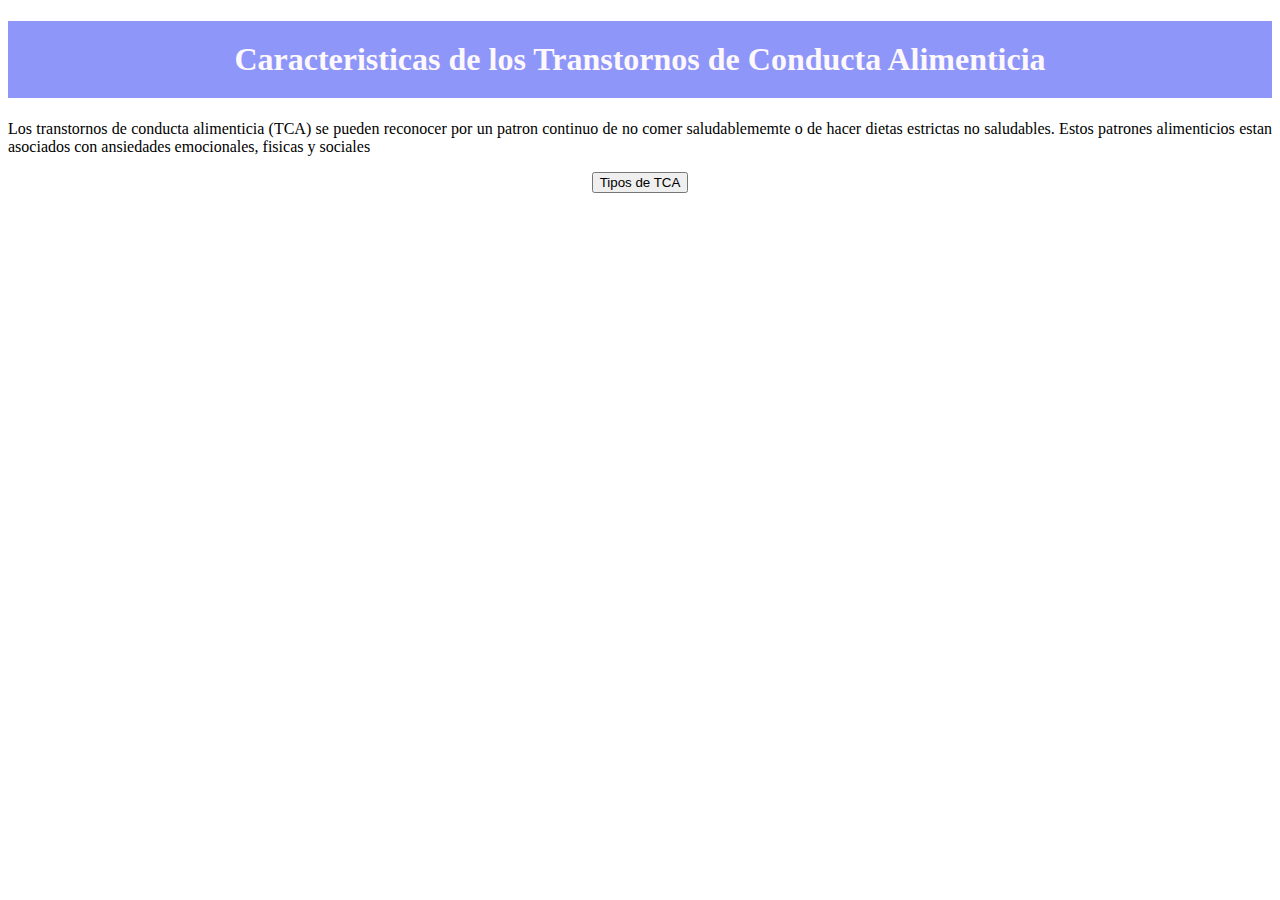
<file: caracteristicas.html>
<!DOCTYPE html>
<html lang="es">
<head>
    <meta charset="UTF-8">
    <meta name="viewport" content="width=device-width, initial-scale=1.0">
    <title>Document</title>
</head>
<body>
    <h1>Caracteristicas de los Transtornos de Conducta Alimenticia</h1>
    <style>
body {
        text-align: center;
    }        
    h1 {
    background-color: #8f96f9;
    color: #fcf8fb;
    padding: 20px;
    text-align: center;
    font-family: cursive;
  }
    </style>
    <P>Los transtornos de conducta alimenticia (TCA) se pueden reconocer por un patron continuo de no comer saludablememte
        o de hacer dietas estrictas no saludables. Estos patrones alimenticios estan asociados con ansiedades emocionales, fisicas y sociales
    </P>
    <style>
        p{
        font-family: cursive;
        text-align: justify;
        }
    </style>
    <a href="Tipos.html"><button>Tipos de TCA</button></a>
</body>
</html>
</file>
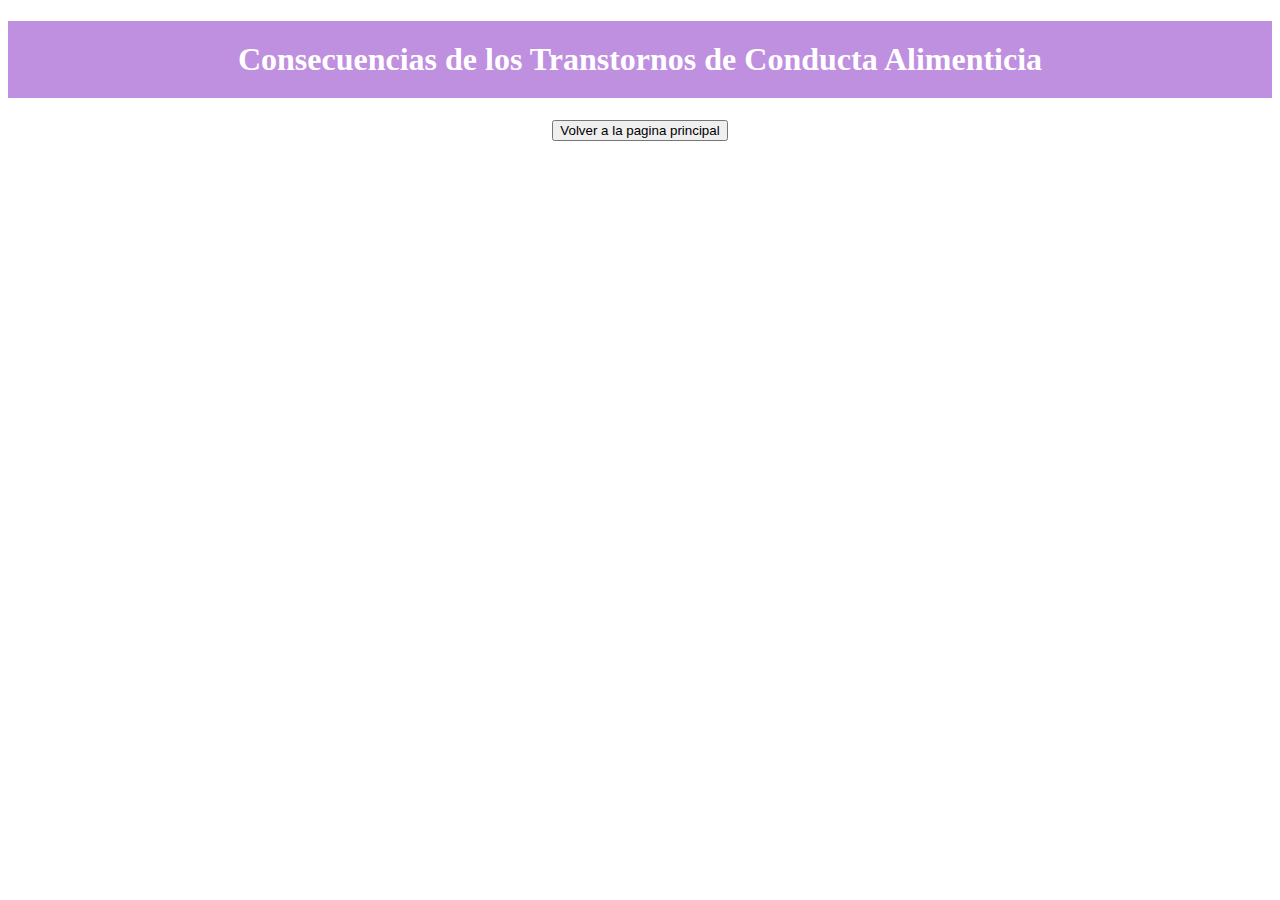
<file: Consecuencias.html>
<!DOCTYPE html>
<html lang="es">
<head>
    <meta charset="UTF-8">
    <meta name="viewport" content="width=device-width, initial-scale=1.0">
    <title>Document</title>
</head>
<body>
    <h1>Consecuencias de los Transtornos de Conducta Alimenticia</h1>
    <style>
body {
        text-align: center;
    }        
    h1 {
    background-color: #bf8fe0;
    color: #fff;
    padding: 20px;
    text-align: center;
    font-family: cursive;
  }
    </style>
    <a href="index.html"><button>Volver a la pagina principal</button></a>
</body>
</html>
</file>
